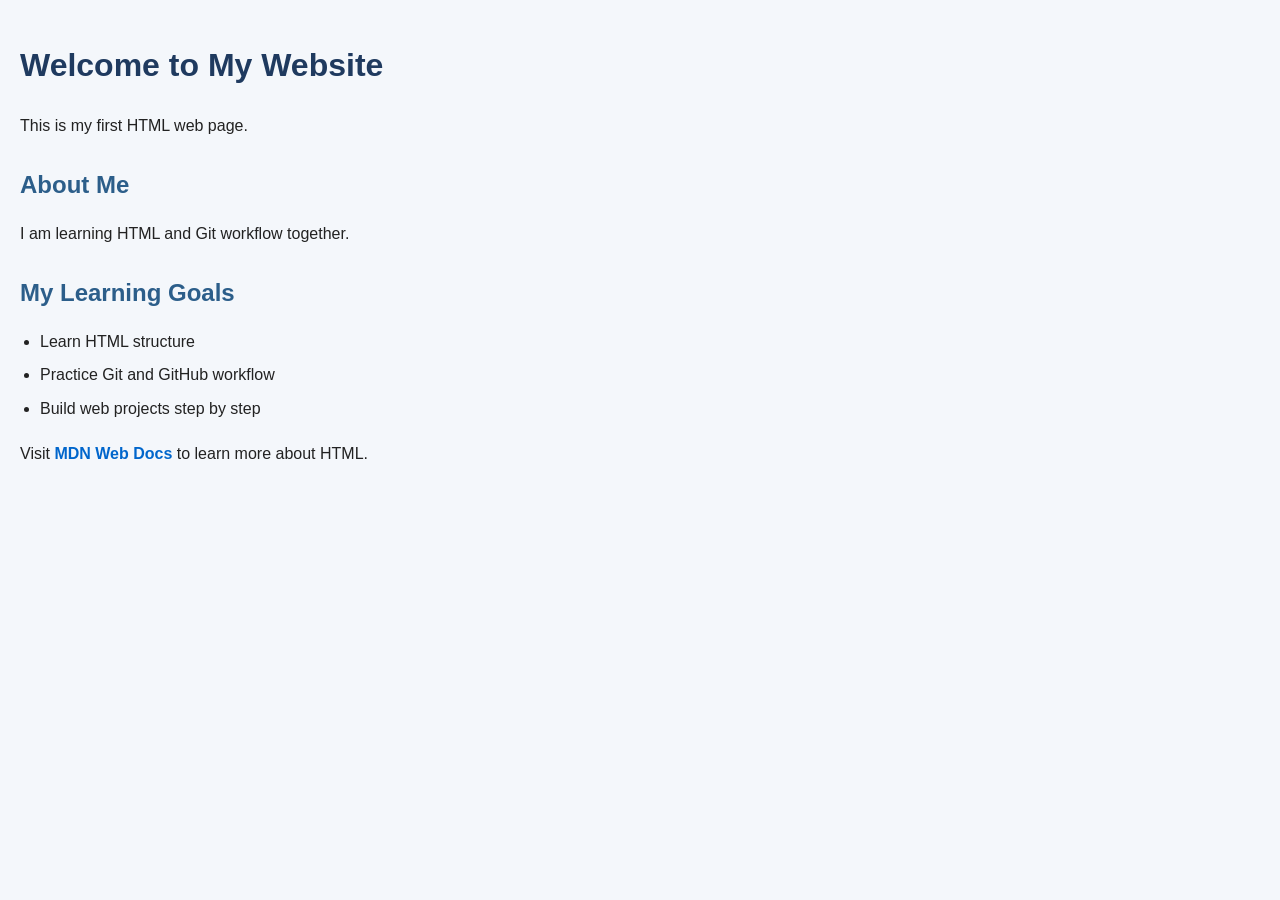
<file: index.html>
<!DOCTYPE html>
<html lang="en">
<head>
    <meta charset="UTF-8">
    <meta name="viewport" content="width=device-width, initial-scale=1.0">
    <link rel="stylesheet" href="css/style.css">
    <title>My First Web Page</title>
</head>
<body>
    <h1>Welcome to My Website</h1>
    <p>This is my first HTML web page.</p>
    
    <h2>About Me</h2>
    <p>I am learning HTML and Git workflow together.</p>
    
    <h2>My Learning Goals</h2>
    <ul>
        <li>Learn HTML structure</li>
        <li>Practice Git and GitHub workflow</li>
        <li>Build web projects step by step</li>
    </ul>
    
    <p>Visit <a href="https://developer.mozilla.org/" target="_blank">MDN Web Docs</a> to learn more about HTML.</p>
    
</body>
</html>
</file>
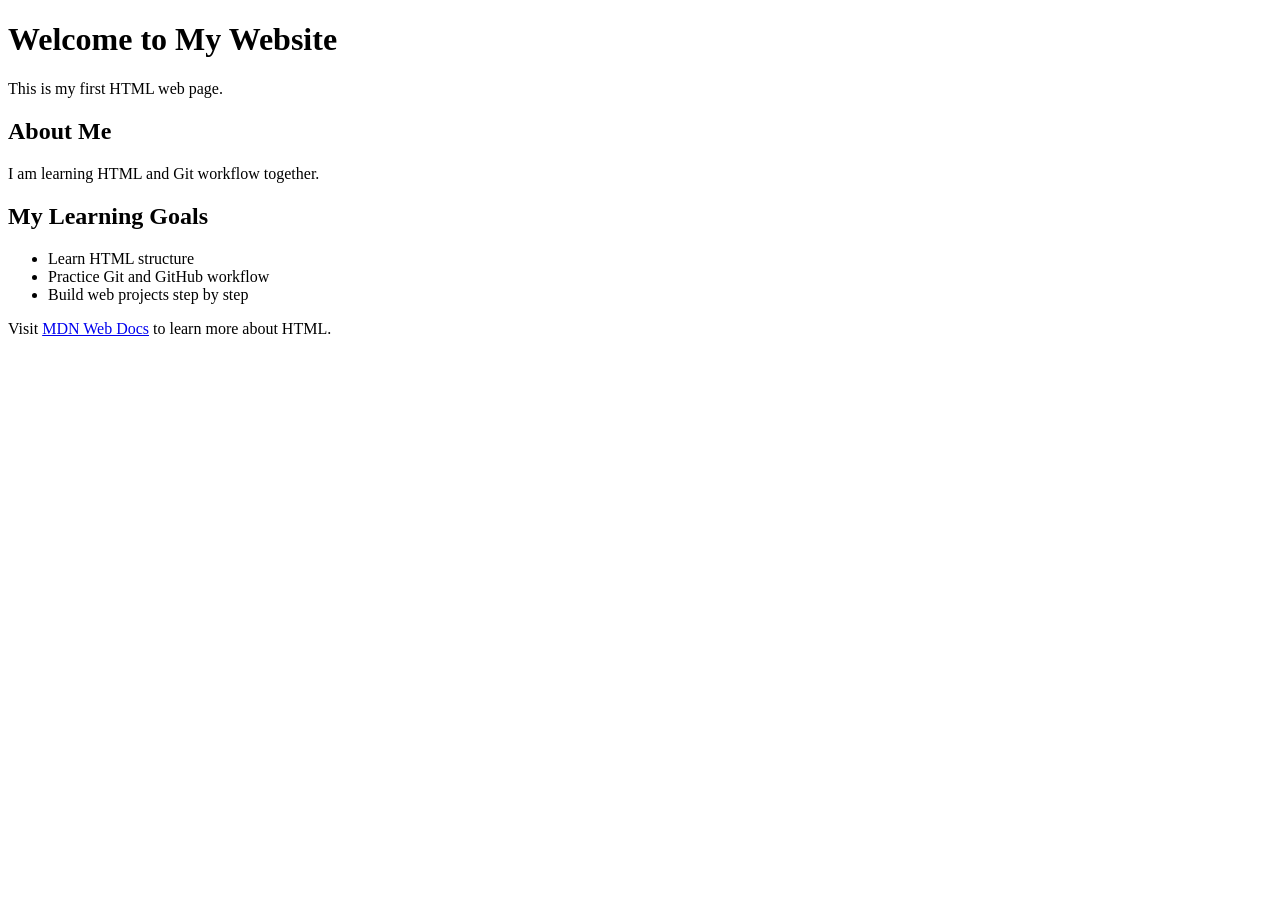
<file: html/index.html>
<!DOCTYPE html>
<html lang="en">
<head>
    <meta charset="UTF-8">
    <meta name="viewport" content="width=device-width, initial-scale=1.0">
    <title>My First Web Page</title>
</head>
<body>
    <h1>Welcome to My Website</h1>
    <p>This is my first HTML web page.</p>
    
    <h2>About Me</h2>
    <p>I am learning HTML and Git workflow together.</p>
    
    <h2>My Learning Goals</h2>
    <ul>
        <li>Learn HTML structure</li>
        <li>Practice Git and GitHub workflow</li>
        <li>Build web projects step by step</li>
    </ul>
    
    <p>Visit <a href="https://developer.mozilla.org/" target="_blank">MDN Web Docs</a> to learn more about HTML.</p>
    
</body>
</html>
</file>
<file: css/style.css>
body {
    font-family: Arial, sans-serif;
    background-color: #f4f7fb;
    color: #222;
    margin: 0;
    padding: 40px 20px;
    line-height: 1.6;
}

main {
    max-width: 800px;
    margin: 0 auto;
    background-color: white;
    padding: 32px;
    border-radius: 12px;
    box-shadow: 0 4px 14px rgba(0, 0, 0, 0.08);
}

h1 {
    color: #1f3a5f;
    margin-top: 0;
}

h2 {
    color: #2c5e8a;
    margin-top: 28px;
    margin-bottom: 10px;
}

p {
    margin-bottom: 16px;
}

ul {
    padding-left: 20px;
    margin-bottom: 20px;
}

li {
    margin-bottom: 8px;
}

a {
    color: #0066cc;
    text-decoration: none;
    font-weight: bold;
}

a:hover {
    text-decoration: underline;
}
</file>
